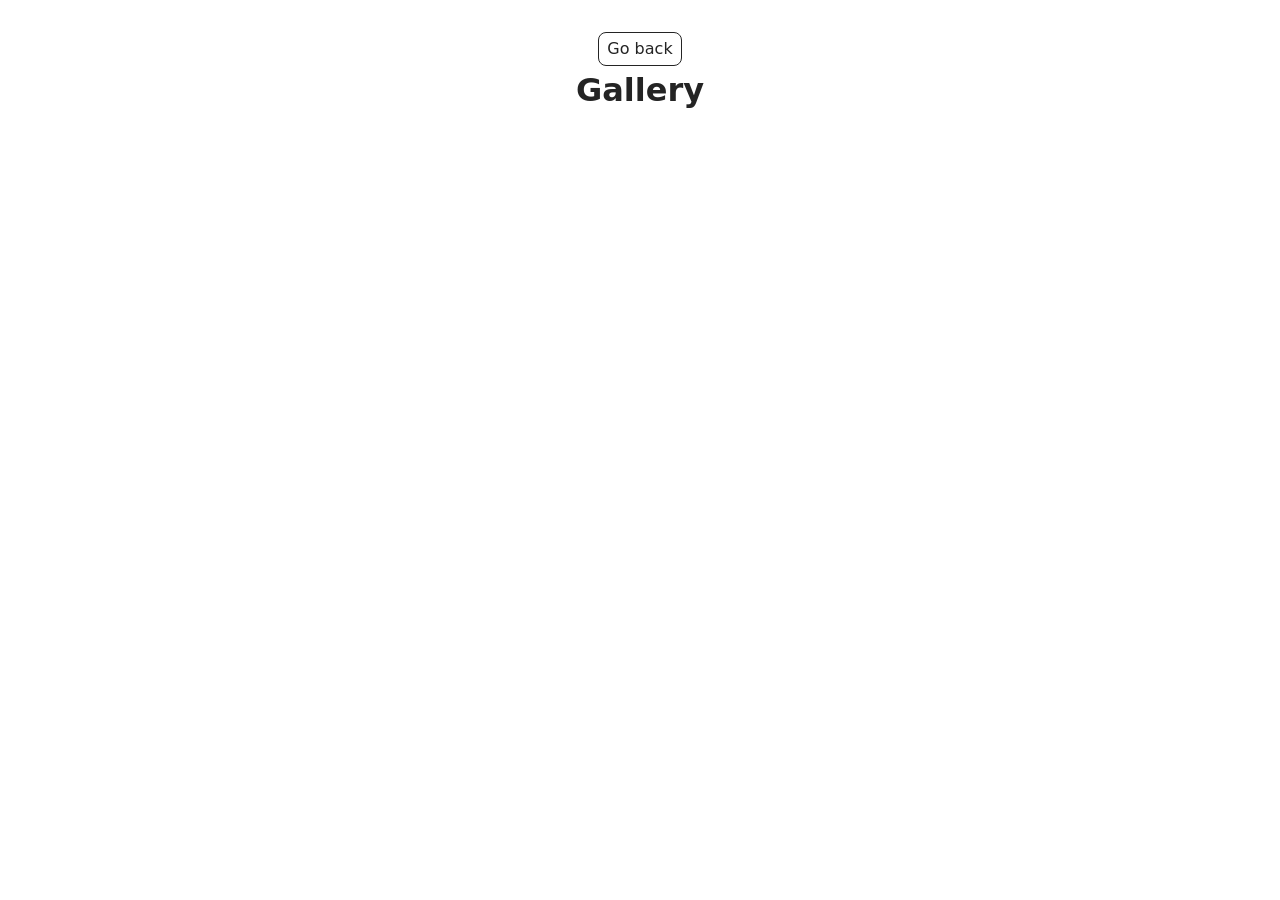
<file: src/1-gallery.html>
<!doctype html>
<html lang="en">
  <head>
    <meta charset="UTF-8" />
    <meta http-equiv="X-UA-Compatible" content="IE=edge" />
    <meta name="viewport" content="width=device-width, initial-scale=1.0" />
    <title>Gallery</title>
    <link rel="stylesheet" href="./css/styles.css" />
  </head>
  <body>
    <main>
      <div class="container">
        <a class="back-link" href="./index.html">Go back</a>

        <h1 class="main-title">Gallery</h1>
        <ul class="gallery"></ul>
      </div>
    </main>
    <script type="module" src="./js/1-gallery.js"></script>
  </body>
</html>
</file>
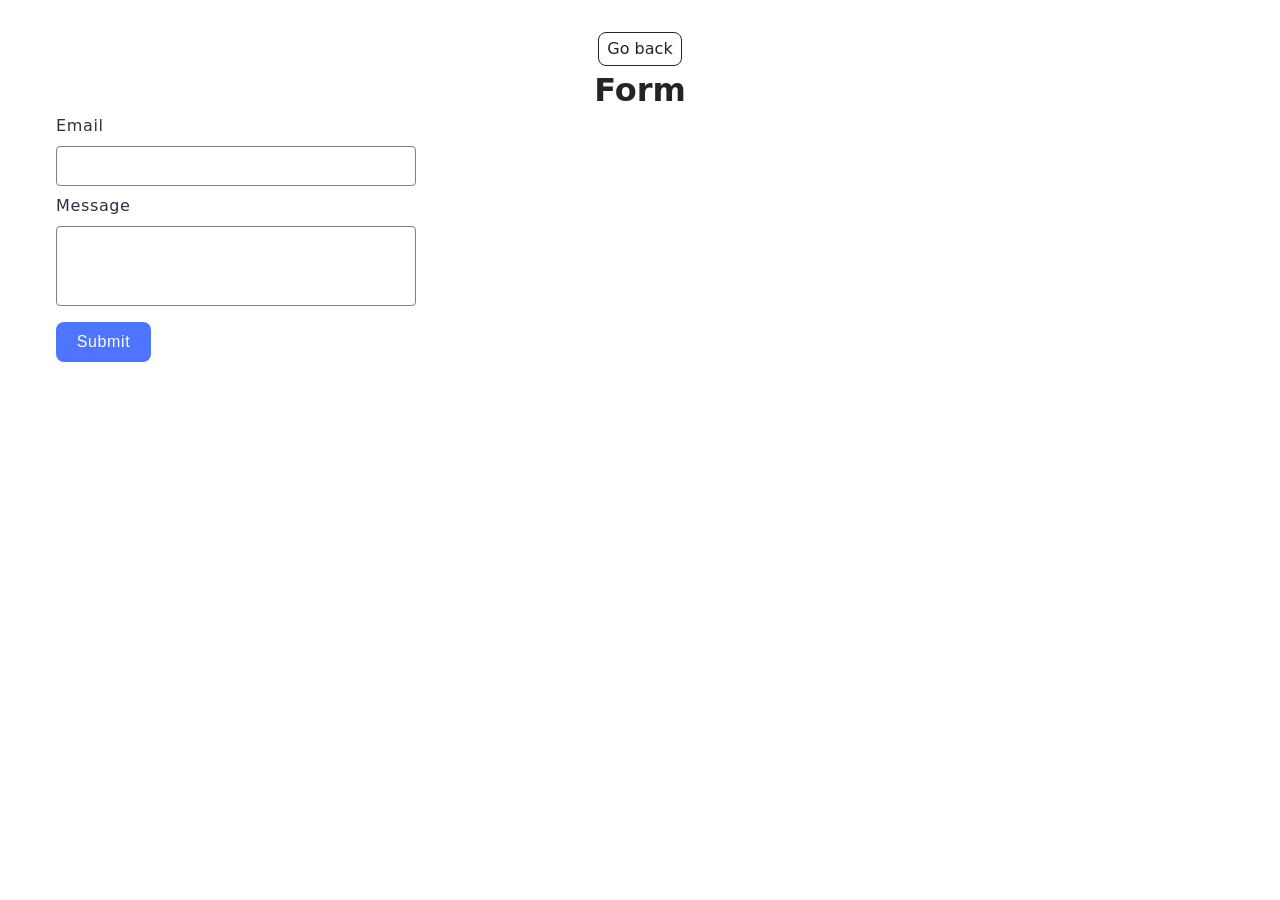
<file: src/2-form.html>
<!doctype html>
<html lang="en">
  <head>
    <meta charset="UTF-8" />
    <meta http-equiv="X-UA-Compatible" content="IE=edge" />
    <meta name="viewport" content="width=device-width, initial-scale=1.0" />
    <title>Form</title>
    <link rel="stylesheet" href="./css/styles.css" />
  </head>
  <body>
    <main>
      <div class="container">
        <a class="back-link" href="./index.html">Go back</a>

        <h1 class="main-title">Form</h1>
        <form class="feedback-form" autocomplete="off">
          <label>
            Email
            <input type="email" name="email" autofocus />
          </label>

          <label>
            Message
            <textarea name="message" rows="8"></textarea>
          </label>

          <button type="submit">Submit</button>
        </form>
      </div>
    </main>
    <script type="module" src="./js/2-form.js"></script>
  </body>
</html>
</file>
<file: src/css/styles.css>
/**
  |============================
  | include css partials with
  | default @import url()
  |============================
*/
/* Common styles */
@import url('./reset.css');
@import url('./base.css');
@import url('./container.css');
@import url('./animations.css');

/* Sections style */
@import url('./header.css');
@import url('./vite-promo.css');
@import url('./badges.css');
@import url('./back-link.css');
@import url('./footer.css');

@import url('./gallery.css');
@import url('./form.css');
</file>
